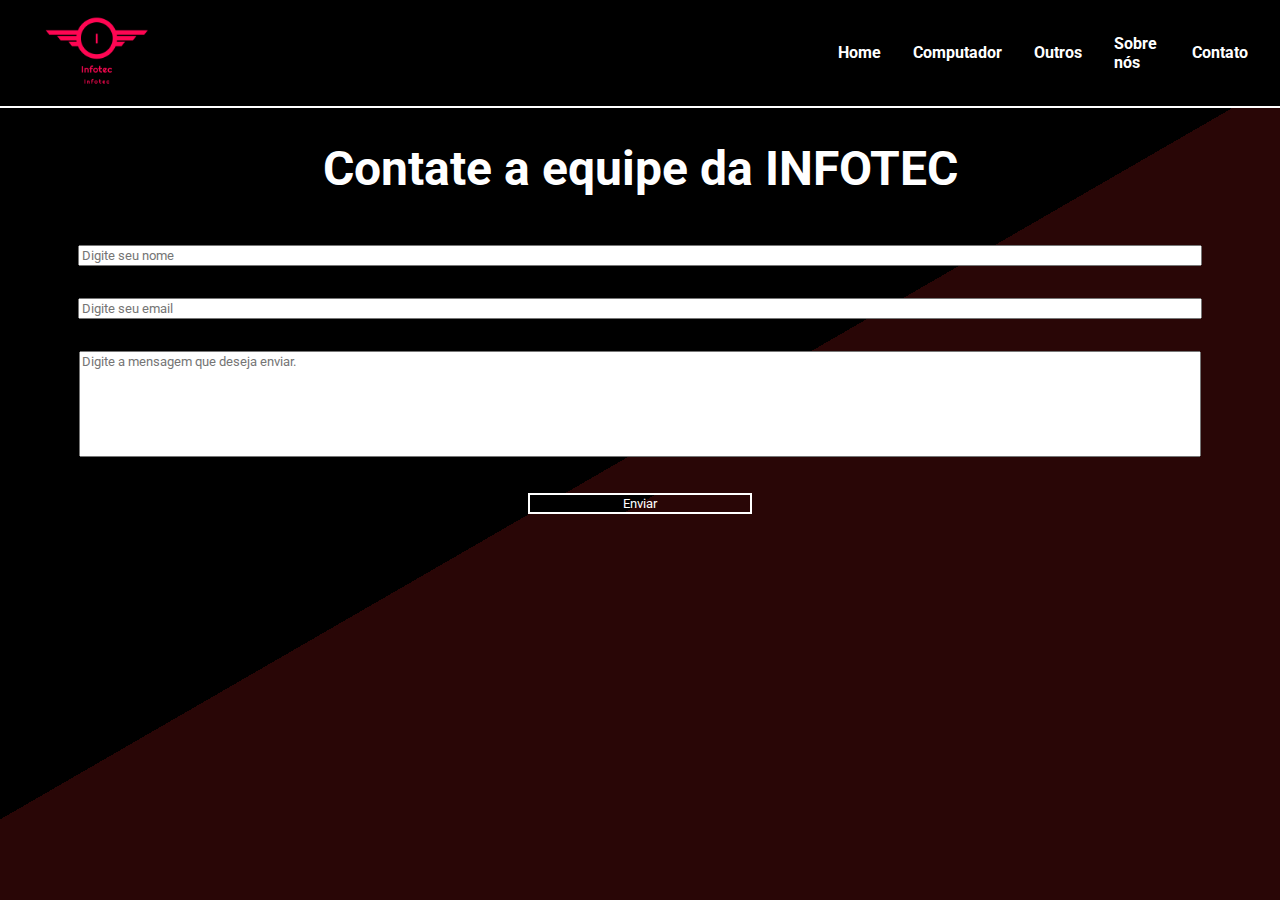
<file: paginas/contato.html>
<!DOCTYPE html>
<html lang="en">

<head>
    <meta charset="UTF-8">
    <meta http-equiv="X-UA-Compatible" content="IE=edge">
    <meta name="viewport" content="width=device-width, initial-scale=1.0">
    <meta name="description" content="Site que ajuda a comprar peças de computador">
    <title>INFOTEC</title>
    <link rel="stylesheet" href="../css/estilo.css">
    <link rel="preconnect" href="https://fonts.gstatic.com">
    <link href="https://fonts.googleapis.com/css2?family=Roboto:wght@300&&display=swap" rel="stylesheet">
</head>

<body>
    <nav>
        <ul>
            <li><a href="../index.html"><img style="width: 15%" class="logo" src="../img/logo.png"alt="logo infotec"></a></li>
            <li><a href="../index.html"><b>Home</b></a></li>
            <li>
                <div class="dropdown">
                    <a class="dropbtn" href="#computador"><b>Computador</b></a>
                    <div class="dropdown-content">
                        <a id="processadores" href="processadores.html"><b>Processador</b></a>
                        <a id="placadevideo" href="placadevideo.html"><b>Placa de Video</b></a>
                        <a id="memoria" href="memoria.html"><b>Memória</b></a>
                    </div>
                </div>
            </li>
            <li>
                <div class="dropdown">
                    <a class="dropbtn" href="#outros"><b>Outros</b></a>
                    <div class="dropdown-content">
                        <a href="celulares.html"><b>Celulares</b></a>
                        <a href="perifericos.html"><b>Periféricos</b></a>
                    </div>
                </div>
            </li>
            <li><a href="sobre.html"><b>Sobre nós</b></a></li>
            <li><a href="contato.html"><b>Contato</b></a></li>
        </ul>
        <span><img class="icone-menu" src="/img/menu.svg" alt="botao-menu"></span>
    </nav>
    <section class="conteudo-pag">
        <div class="formulario">
            <div class="info">
                <h1>Contate a equipe da INFOTEC</h1>
            </div>
            <p class="nome">
                <input type="text" name="nome" placeholder="Digite seu nome" required="required">
            </p>

            <p class="email">
                <input type="email" name="email" placeholder="Digite seu email" required="required">
            </p>

            <p class="mensagem">
                <textarea name="mensagem" placeholder="Digite a mensagem que deseja enviar."></textarea>
            </p>

            <p class="enviar">
                <b> <input type="submit" name="enviar" value="Enviar"></b>
            </p>
        </div>
    </section>
</body>
<script src="../js/script.js"></script>

</html>
</file>
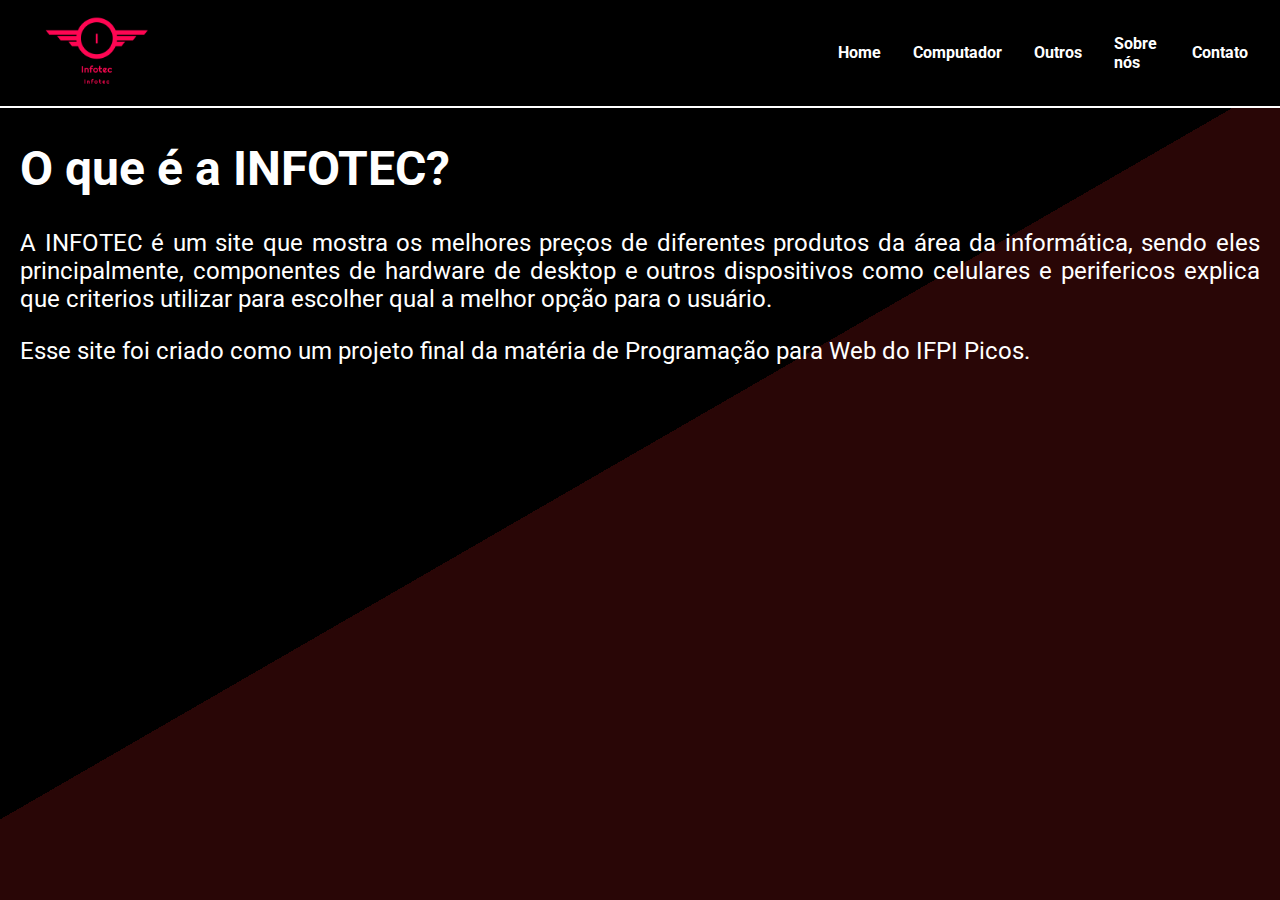
<file: paginas/sobre.html>
<!DOCTYPE html>
<html lang="en">

<head>
    <meta charset="UTF-8">
    <meta http-equiv="X-UA-Compatible" content="IE=edge">
    <meta name="viewport" content="width=device-width, initial-scale=1.0">
    <meta name="description" content="Site que ajuda a comprar peças de computador">
    <title>INFOTEC</title>
    <link rel="stylesheet" href="../css/estilo.css">
    <link rel="preconnect" href="https://fonts.gstatic.com">
    <link href="https://fonts.googleapis.com/css2?family=Roboto:wght@300&&display=swap" rel="stylesheet">
</head>

<body>
    <nav>
        <ul>
            <li><a href="../index.html"><img style="width: 15%" class="logo" src="../img/logo.png"alt="logo infotec"></a></li>
            <li><a href="../index.html"><b>Home</b></a></li>
            <li>
                <div class="dropdown">
                    <a class="dropbtn" href="#computador"><b>Computador</b></a>
                    <div class="dropdown-content">
                        <a id="processadores" href="processadores.html"><b>Processador</b></a>
                        <a id="placadevideo" href="placadevideo.html"><b>Placa de Video</b></a>
                        <a id="memoria" href="memoria.html"><b>Memória</b></a>
                    </div>
                </div>
            </li>
            <li>
                <div class="dropdown">
                    <a class="dropbtn" href="#outros"><b>Outros</b></a>
                    <div class="dropdown-content">
                        <a href="celulares.html"><b>Celulares</b></a>
                        <a href="perifericos.html"><b>Periféricos</b></a>
                    </div>
                </div>
            </li>
            <li><a href="sobre.html"><b>Sobre nós</b></a></li>
            <li><a href="contato.html"><b>Contato</b></a></li>
        </ul>
        <span><img class="icone-menu" src="/img/menu.svg" alt="botao-menu"></span>
    </nav>
    <section class="conteudo-pag">
        <div class="info">
            <h1>O que é a INFOTEC?</h1>
            <p>A INFOTEC é um site que mostra os melhores preços de diferentes produtos da área da informática, sendo
                eles principalmente, componentes de hardware de desktop e outros dispositivos como celulares e
                perifericos explica que criterios utilizar para escolher qual a melhor opção para o usuário.
            </p>
            <p>
                Esse site foi criado como um projeto final da matéria de Programação para Web do IFPI Picos.
            </p>
        </div>
    </section>
</body>
<script src="../js/script.js"></script>

</html>
</file>
<file: css/estilo.css>
body {
  margin: 0;
  font-family: 'Roboto', sans-serif;
  background: linear-gradient(150deg, black 50%, #290606 50%) no-repeat center center fixed;
}

.dropdown {
  position: relative;
  display: inline-block;
}

.dropdown-content {
  display: none;
  position: absolute;
  background-color: #f9f9f9;
  min-width: 160px;
  box-shadow: 0px 8px 16px 0px rgba(0, 0, 0, 0.2);
  z-index: 1;
}

.dropdown-content a {
  color: black;
  padding-bottom: 10px;
  text-decoration: none;
  display: block;
}

.dropdown-content a:hover {
  background-color: #ffffff
}

.dropdown:hover .dropdown-content {
  display: block;
}

nav {
  background-color: black;
  border-bottom: 2px solid white;
  display: flex;
  justify-content: flex-end;
}

nav a {
  color: white;
}

ul {
  display: flex;
  justify-content: flex-end;
  align-items: center;
}

li {
  list-style: none;
  margin-right: 2rem;
}

li a {
  text-decoration: none;
}

li:hover {
  text-decoration: underline;
}

span {
  z-index: 100;
  display: none;
}

.icone-menu {
  filter: invert(100%);
}

.promoçoes {
  display: initial;
}

.conteudo-drop {
  display: none;
}

.conteudo {
  display: flex;
  flex-direction: column;
  color: white;
  align-items: center;
}

.item {
  display: flex;
  margin: 20px;
  flex-direction: row;
  align-items: center;
  max-width: 70%;
  border: 2px solid white;
  background: linear-gradient(150deg, black 50%, #290606 50%);
  box-shadow: 0px 8px 16px 0px rgba(255, 255, 255, 0.2);
}

.item img {
  width: 15%;
}

.item h4 {
  margin-left: 10px;
}

.titulo-topo {
  display: block;
  text-align: center;
  color: white;
  font-size: 200%;
}

.item-produtos {
  display: flex;
  flex-direction: row;
  margin-left: 20px;
  margin-right: 20px;
}

.item-produtos .item h4 {
  font-size: 70%;
  margin-left: 10px;
  margin-right: 10px;
}

.item-produtos .item img {
  width: 40%;
}

.produtos .item {
  max-width: 100%;
}

.produtos {
  max-width: 50%;
  border-right: 2px solid white;
}

.descriçao {
  max-width: 50%;
  font-size: 80%;
  border-left: 2px solid white;
  text-align: center;
}

.texto-descriçao {
  margin-left: 20px;
}

.conteudo-pag{
  display: block;
  color: white;
  text-align: justify;
  margin-left: 20px;
  margin-right: 20px;
}

.conteudo-pag .info{
  font-size: 150%;
}

.formulario{
  display: flex;
  flex-direction: column;
  text-align: center;
}

input, textarea {
  font-family: 'Roboto', sans-serif;
  width: 90%;
}

.enviar input {
  width: 18%;
  border: 2px solid white;
  color: white;
  background: linear-gradient(150deg, black 50%, #290606 50%);
  cursor:pointer;
}

textarea {
  height: 100px;
  resize: none;
}

@media (max-width: 480px) {
  .promoçoes .conteudo .item img {
    width: 40%;
  }
  ul {
    display: none;
    flex-direction: column;
    width: 100%;
    align-items: flex-start;
    padding-left: 0.5rem;
    margin-block-end: 0;
  }
  li {
    margin-bottom: 1rem;
    width: 100%;
    /* border-bottom: 1px dashed #eee; */
  }
  li:last-child {
    border-bottom: none;
  }
  span {
    display: block;
  }
  .item-produtos {
    display: flex;
    flex-direction: column;
    margin-left: inherit;
    margin-right: inherit;
    align-items: center;
  }
  .descriçao {
    max-width: 90%;
    font-size: 80%;
    border-left: none;
    text-align: center;
    align-items: center;
  }
  .produtos {
    max-width: 90%;
    border-right: none
  }
  .texto-descriçao {
    margin-left: 0;
  }

  .titulo-item{
    font-size: 100%;
  }
}
</file>
